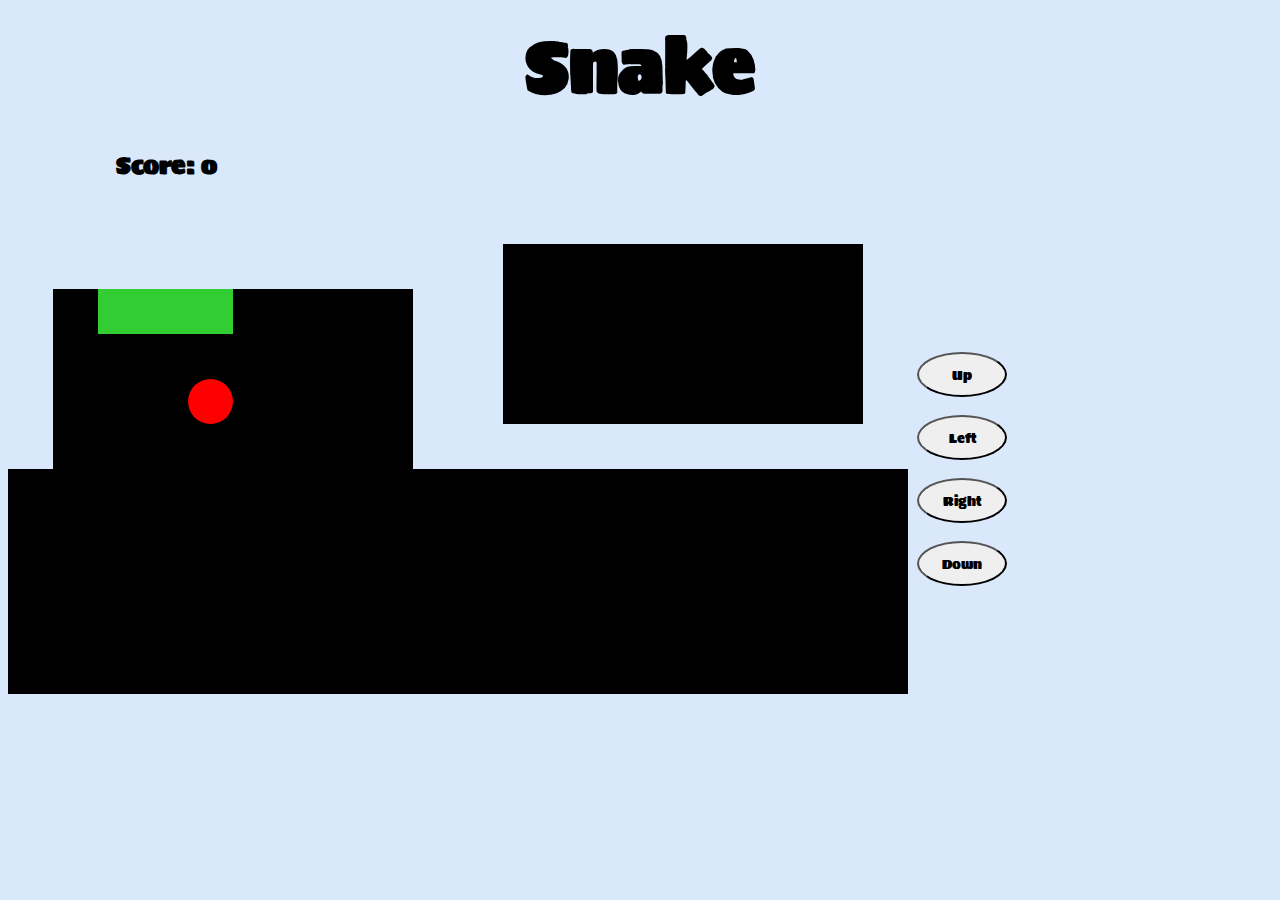
<file: gamescreen.html>
<!DOCTYPE html>
<html lang="en">
<head>
  <meta charset="UTF-8">
  <meta http-equiv="X-UA-Compatible" content="IE=edge">
  <meta name="viewport" content="width=device-width, initial-scale=1.0">
  <link rel="preconnect" href="https://fonts.googleapis.com">
<link rel="preconnect" href="https://fonts.gstatic.com" crossorigin>
<link href="https://fonts.googleapis.com/css2?family=Sigmar&display=swap" rel="stylesheet">
  <title>Snake</title>
  <link rel="stylesheet" type="text/css" href="style.css" />
  <script defer src="script.js"></script>
</head>
<body>
  <header>
    <h1>Snake</h1>
    <h2 id="score">Score: <span id="total">0</span></h2>
    <h2 id="highscore"></h2>
  </header>
  <main>
  <section id="gameboard">
    <div class="lose" id="b0"></div>
    <div class="lose" id="b1"></div>
    <div class="lose" id="b2"></div>
    <div class="lose" id="b3"></div>
    <div class="lose" id="b4"></div>
    <div class="lose" id="b5"></div>
    <div class="lose" id="b6"></div>
    <div class="lose" id="b7"></div>
    <div class="lose" id="b8"></div>
    <div class="lose" id="b9"></div>

    <div class="lose" id="b10"></div>
    <div id="b11"></div>
    <div id="b12"></div>
    <div id="b13"></div>
    <div id="b14"></div>
    <div id="b15"></div>
    <div id="b16"></div>
    <div id="b17"></div>
    <div id="b18"></div>
    <div class="lose" id="b19"></div>

    <div class="lose" id="b20"></div>
    <div id="b21"></div>
    <div id="b22"></div>
    <div id="b23"></div>
    <div id="b24"></div>
    <div id="b25"></div>
    <div id="b26"></div>
    <div id="b27"></div>
    <div id="b28"></div>
    <div class="lose" id="b29"></div>

    <div class="lose" id="b30"></div>
    <div id="b31"></div>
    <div id="b32"></div>
    <div id="b33"></div>
    <div id="b34"></div>
    <div id="b35"></div>
    <div id="b36"></div>
    <div id="b37"></div>
    <div id="b38"></div>
    <div class="lose" id="b39"></div>

    <div class="lose" id="b40"></div>
    <div id="b41"></div>
    <div id="b42"></div>
    <div id="b43"></div>
    <div id="b44"></div>
    <div id="b45"></div>
    <div id="b46"></div>
    <div id="b47"></div>
    <div id="b48"></div>
    <div  class="lose"id="b49"></div>

    <div class="lose" id="b50"></div>
    <div id="b51"></div>
    <div id="b52"></div>
    <div id="b53"></div>
    <div id="b54"></div>
    <div id="b55"></div>
    <div id="b56"></div>
    <div id="b57"></div>
    <div id="b58"></div>
    <div class="lose" id="b59"></div>

    <div class="lose" id="b60"></div>
    <div id="b61"></div>
    <div id="b62"></div>
    <div id="b63"></div>
    <div id="b64"></div>
    <div id="b65"></div>
    <div id="b66"></div>
    <div id="b67"></div>
    <div id="b68"></div>
    <div class="lose" id="b69"></div>

    <div class="lose" id="b70"></div>
    <div id="b71"></div>
    <div id="b72"></div>
    <div id="b73"></div>
    <div id="b74"></div>
    <div id="b75"></div>
    <div id="b76"></div>
    <div id="b77"></div>
    <div id="b78"></div>
    <div class="lose" id="b79"></div>

    <div class="lose" id="b80"></div>
    <div id="b81"></div>
    <div id="b82"></div>
    <div id="b83"></div>
    <div id="b84"></div>
    <div id="b85"></div>
    <div id="b86"></div>
    <div id="b87"></div>
    <div id="b88"></div>
    <div class="lose" id="b89"></div>

    <div class="lose" id="b90"></div>
    <div class="lose" id="b91"></div>
    <div class="lose" id="b92"></div>
    <div class="lose" id="b93"></div>
    <div class="lose" id="b94"></div>
    <div class="lose" id="b95"></div>
    <div class="lose" id="b96"></div>
    <div class="lose" id="b97"></div>
    <div class="lose" id="b98"></div>
    <div class="lose" id="b99"></div>
  </section>
  <aside>
    <button class="movement" id="up">Up</button>
    <button class="movement" id="left">Left</button>
    <button class="movement" id="right">Right</button>
    <button class="movement" id="down">Down</button>
  </aside>
</main>
  <footer>
    <p>Game Over!</p>
    <button id="restart">Play again!</button>
  </footer>
</body>
</html>
</file>
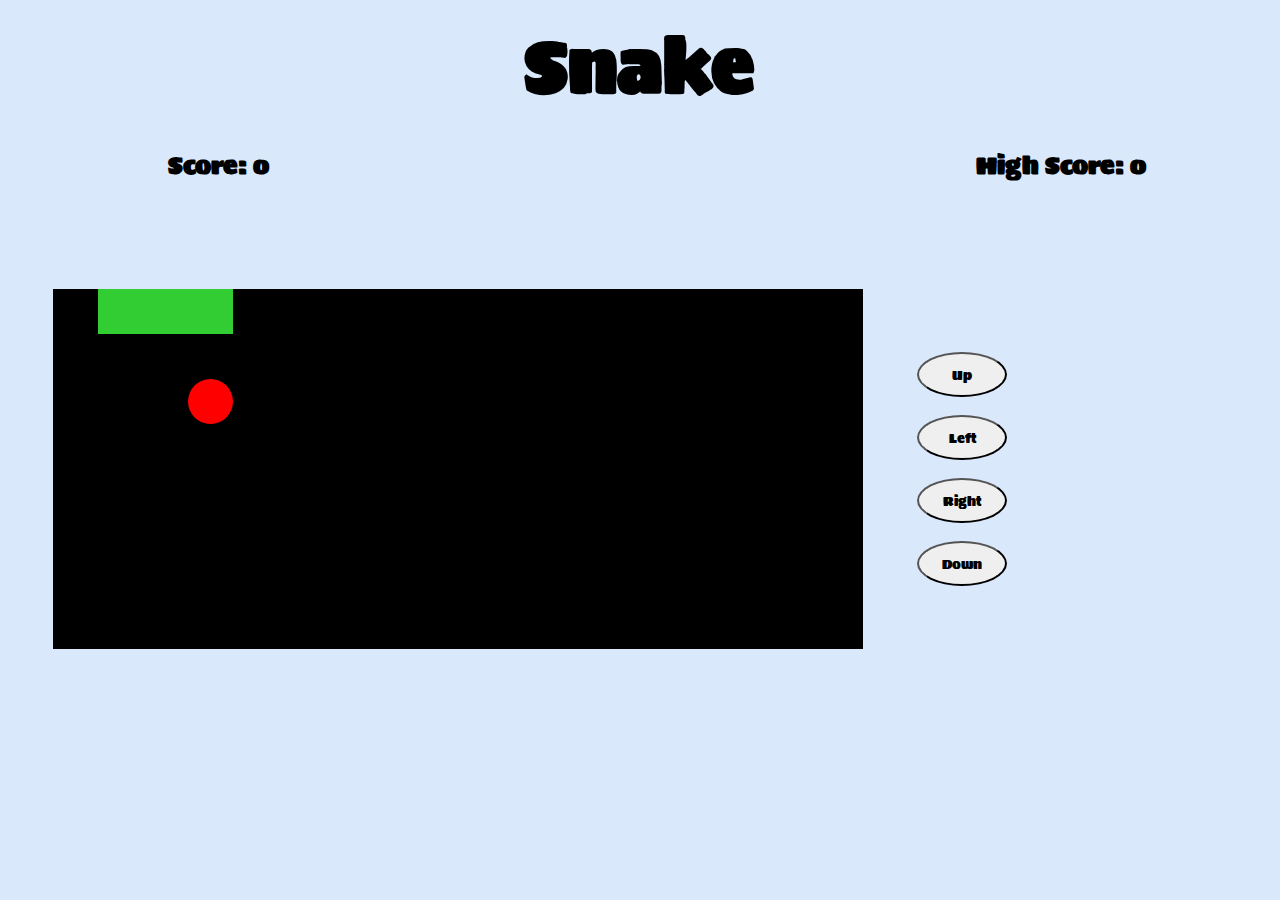
<file: beginner/bgamescreen.html>
<!DOCTYPE html>
<html lang="en">
<head>
  <meta charset="UTF-8">
  <meta http-equiv="X-UA-Compatible" content="IE=edge">
  <meta name="viewport" content="width=device-width, initial-scale=1.0">
  <link rel="preconnect" href="https://fonts.googleapis.com">
<link rel="preconnect" href="https://fonts.gstatic.com" crossorigin>
<link href="https://fonts.googleapis.com/css2?family=Sigmar&display=swap" rel="stylesheet">
  <title>Beginner</title>
  <link rel="stylesheet" type="text/css" href="bstyle.css" />
  <script defer src="bscript.js"></script>
</head>
<body>
  <header>
    <h1>Snake</h1>
    <h2 id="score">Score: <span id="total">0</span></h2>
    <h2 id="highscore">High Score: <span id="history">0</span></h2>
  </header>
  <main>
    <section id="gameboard">
      <div class="lose"></div>
      <div class="lose"></div>
      <div class="lose"></div>
      <div class="lose"></div>
      <div class="lose"></div>
      <div class="lose"></div>
      <div class="lose"></div>
      <div class="lose"></div>
      <div class="lose"></div>
      <div class="lose"></div>
      <div class="lose"></div>
      <div class="lose"></div>
      <div class="lose"></div>
      <div class="lose"></div>
      <div class="lose"></div>
      <div class="lose"></div>
      <div class="lose"></div>
      <div class="lose"></div>
      <div class="lose"></div>
      <div class="lose"></div>
      <div class="lose"></div>
      <div></div>
      <div></div>
      <div></div>
      <div></div>
      <div></div>
      <div></div>
      <div></div>
      <div></div>
      <div></div>
      <div></div>
      <div></div>
      <div></div>
      <div></div>
      <div></div>
      <div></div>
      <div></div>
      <div></div>
      <div></div>
      <div class="lose"></div>
      <div class="lose"></div>
      <div></div>
      <div></div>
      <div></div>
      <div></div>
      <div></div>
      <div></div>
      <div></div>
      <div></div>
      <div></div>
      <div></div>
      <div></div>
      <div></div>
      <div></div>
      <div></div>
      <div></div>
      <div></div>
      <div></div>
      <div></div>
      <div class="lose"></div>
      <div class="lose"></div>
      <div></div>
      <div></div>
      <div></div>
      <div></div>
      <div></div>
      <div></div>
      <div></div>
      <div></div>
      <div></div>
      <div></div>
      <div></div>
      <div></div>
      <div></div>
      <div></div>
      <div></div>
      <div></div>
      <div></div>
      <div></div>
      <div class="lose"></div>
      <div class="lose"></div>
      <div></div>
      <div></div>
      <div></div>
      <div></div>
      <div></div>
      <div></div>
      <div></div>
      <div></div>
      <div></div>
      <div></div>
      <div></div>
      <div></div>
      <div></div>
      <div></div>
      <div></div>
      <div></div>
      <div></div>
      <div></div>
      <div class="lose"></div>
      <div class="lose"></div>
      <div></div>
      <div></div>
      <div></div>
      <div></div>
      <div></div>
      <div></div>
      <div></div>
      <div></div>
      <div></div>
      <div></div>
      <div></div>
      <div></div>
      <div></div>
      <div></div>
      <div></div>
      <div></div>
      <div></div>
      <div></div>
      <div class="lose"></div>
      <div class="lose"></div>
      <div></div>
      <div></div>
      <div></div>
      <div></div>
      <div></div>
      <div></div>
      <div></div>
      <div></div>
      <div></div>
      <div></div>
      <div></div>
      <div></div>
      <div></div>
      <div></div>
      <div></div>
      <div></div>
      <div></div>
      <div></div>
      <div class="lose"></div>
      <div class="lose"></div>
      <div></div>
      <div></div>
      <div></div>
      <div></div>
      <div></div>
      <div></div>
      <div></div>
      <div></div>
      <div></div>
      <div></div>
      <div></div>
      <div></div>
      <div></div>
      <div></div>
      <div></div>
      <div></div>
      <div></div>
      <div></div>
      <div class="lose"></div>
      <div class="lose"></div>
      <div></div>
      <div></div>
      <div></div>
      <div></div>
      <div></div>
      <div></div>
      <div></div>
      <div></div>
      <div></div>
      <div></div>
      <div></div>
      <div></div>
      <div></div>
      <div></div>
      <div></div>
      <div></div>
      <div></div>
      <div></div>
      <div class="lose"></div>
      <div class="lose"></div>
      <div class="lose"></div>
      <div class="lose"></div>
      <div class="lose"></div>
      <div class="lose"></div>
      <div class="lose"></div>
      <div class="lose"></div>
      <div class="lose"></div>
      <div class="lose"></div>
      <div class="lose"></div>
      <div class="lose"></div>
      <div class="lose"></div>
      <div class="lose"></div>
      <div class="lose"></div>
      <div class="lose"></div>
      <div class="lose"></div>
      <div class="lose"></div>
      <div class="lose"></div>
      <div class="lose"></div>
      <div class="lose"></div>
    </section>
    <aside>
      <button class="movement" id="up">Up</button>
      <button class="movement" id="left">Left</button>
      <button class="movement" id="right">Right</button>
      <button class="movement" id="down">Down</button>
    </aside>
  </main>
  <footer>
    <p>Game Over!</p>
    <button id="restart">Play again!</button>
  </footer>
</body>
</html>
</file>
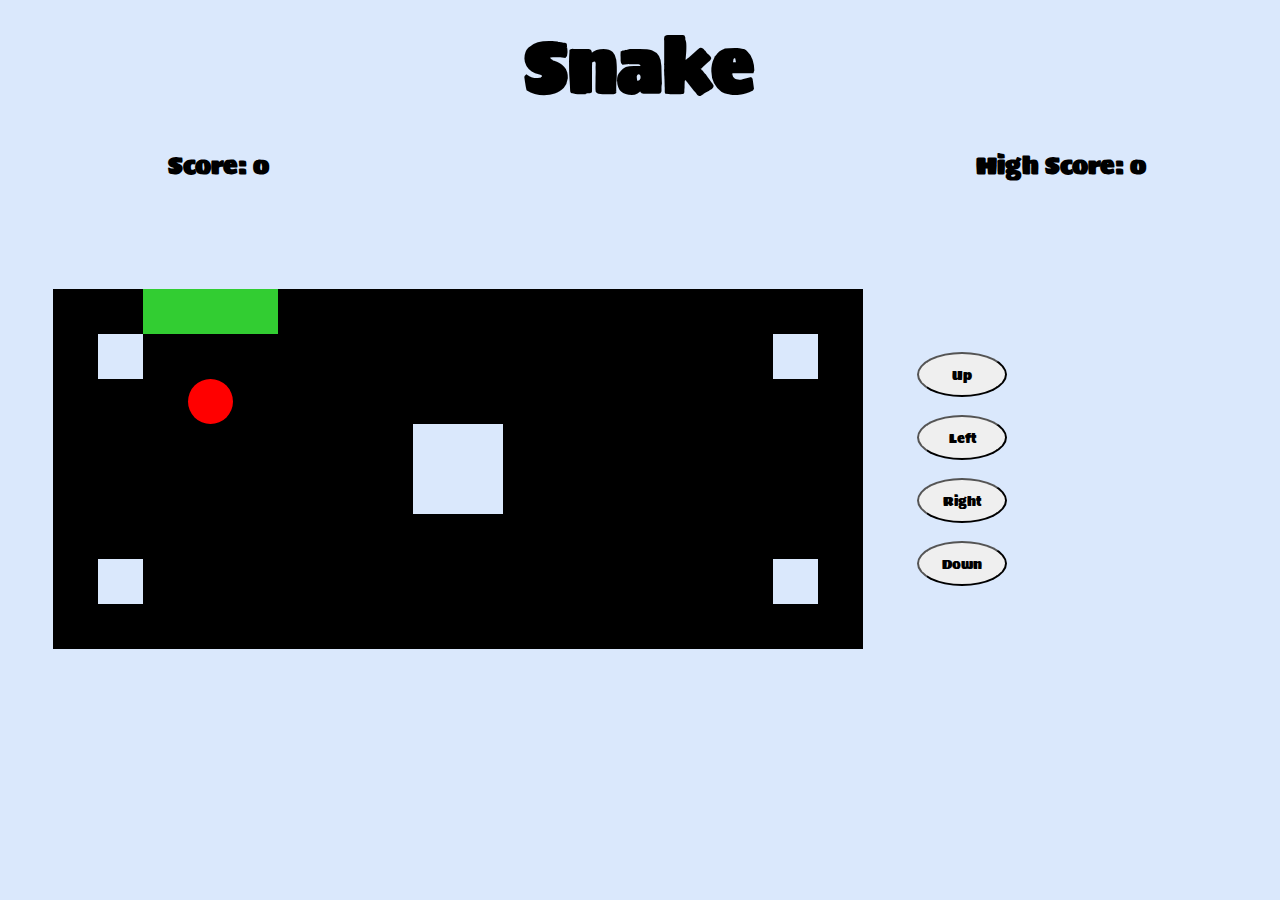
<file: expert/egamescreen.html>
<!DOCTYPE html>
<html lang="en">
<head>
  <meta charset="UTF-8">
  <meta http-equiv="X-UA-Compatible" content="IE=edge">
  <meta name="viewport" content="width=device-width, initial-scale=1.0">
  <link rel="preconnect" href="https://fonts.googleapis.com">
<link rel="preconnect" href="https://fonts.gstatic.com" crossorigin>
<link href="https://fonts.googleapis.com/css2?family=Sigmar&display=swap" rel="stylesheet">
  <title>Expert</title>
  <link rel="stylesheet" type="text/css" href="estyle.css" />
  <script defer src="escript.js"></script>
</head>
<body>
  <header>
    <h1>Snake</h1>
    <h2 id="score">Score: <span id="total">0</span></h2>
    <h2 id="highscore">High Score: <span id="history">0</span></h2>
  </header>
  <main>
    <section id="gameboard">
      <div class="lose"></div>
      <div class="lose"></div>
      <div class="lose"></div>
      <div class="lose"></div>
      <div class="lose"></div>
      <div class="lose"></div>
      <div class="lose"></div>
      <div class="lose"></div>
      <div class="lose"></div>
      <div class="lose"></div>
      <div class="lose"></div>
      <div class="lose"></div>
      <div class="lose"></div>
      <div class="lose"></div>
      <div class="lose"></div>
      <div class="lose"></div>
      <div class="lose"></div>
      <div class="lose"></div>
      <div class="lose"></div>
      <div class="lose"></div>
      <div class="lose"></div>
      <div></div>
      <div></div>
      <div></div>
      <div></div>
      <div></div>
      <div></div>
      <div></div>
      <div></div>
      <div></div>
      <div></div>
      <div></div>
      <div></div>
      <div></div>
      <div></div>
      <div></div>
      <div></div>
      <div></div>
      <div></div>
      <div class="lose"></div>
      <div class="lose"></div>
      <div></div>
      <div class="lose"></div>
      <div></div>
      <div></div>
      <div></div>
      <div></div>
      <div></div>
      <div></div>
      <div></div>
      <div></div>
      <div></div>
      <div></div>
      <div></div>
      <div></div>
      <div></div>
      <div></div>
      <div class="lose"></div>
      <div></div>
      <div class="lose"></div>
      <div class="lose"></div>
      <div></div>
      <div></div>
      <div></div>
      <div></div>
      <div></div>
      <div></div>
      <div></div>
      <div></div>
      <div></div>
      <div></div>
      <div></div>
      <div></div>
      <div></div>
      <div></div>
      <div></div>
      <div></div>
      <div></div>
      <div></div>
      <div class="lose"></div>
      <div class="lose"></div>
      <div></div>
      <div></div>
      <div></div>
      <div></div>
      <div></div>
      <div></div>
      <div></div>
      <div></div>
      <div class="lose"></div>
      <div class="lose"></div>
      <div></div>
      <div></div>
      <div></div>
      <div></div>
      <div></div>
      <div></div>
      <div></div>
      <div></div>
      <div class="lose"></div>
      <div class="lose"></div>
      <div></div>
      <div></div>
      <div></div>
      <div></div>
      <div></div>
      <div></div>
      <div></div>
      <div></div>
      <div class="lose"></div>
      <div class="lose"></div>
      <div></div>
      <div></div>
      <div></div>
      <div></div>
      <div></div>
      <div></div>
      <div></div>
      <div></div>
      <div class="lose"></div>
      <div class="lose"></div>
      <div></div>
      <div></div>
      <div></div>
      <div></div>
      <div></div>
      <div></div>
      <div></div>
      <div></div>
      <div></div>
      <div></div>
      <div></div>
      <div></div>
      <div></div>
      <div></div>
      <div></div>
      <div></div>
      <div></div>
      <div></div>
      <div class="lose"></div>
      <div class="lose"></div>
      <div></div>
      <div class="lose"></div>
      <div></div>
      <div></div>
      <div></div>
      <div></div>
      <div></div>
      <div></div>
      <div></div>
      <div></div>
      <div></div>
      <div></div>
      <div></div>
      <div></div>
      <div></div>
      <div></div>
      <div class="lose"></div>
      <div></div>
      <div class="lose"></div>
      <div class="lose"></div>
      <div></div>
      <div></div>
      <div></div>
      <div></div>
      <div></div>
      <div></div>
      <div></div>
      <div></div>
      <div></div>
      <div></div>
      <div></div>
      <div></div>
      <div></div>
      <div></div>
      <div></div>
      <div></div>
      <div></div>
      <div></div>
      <div class="lose"></div>
      <div class="lose"></div>
      <div class="lose"></div>
      <div class="lose"></div>
      <div class="lose"></div>
      <div class="lose"></div>
      <div class="lose"></div>
      <div class="lose"></div>
      <div class="lose"></div>
      <div class="lose"></div>
      <div class="lose"></div>
      <div class="lose"></div>
      <div class="lose"></div>
      <div class="lose"></div>
      <div class="lose"></div>
      <div class="lose"></div>
      <div class="lose"></div>
      <div class="lose"></div>
      <div class="lose"></div>
      <div class="lose"></div>
      <div class="lose"></div>
    </section>
    <aside>
      <button class="movement" id="up">Up</button>
      <button class="movement" id="left">Left</button>
      <button class="movement" id="right">Right</button>
      <button class="movement" id="down">Down</button>
    </aside>
  </main>
  <footer>
    <p>Game Over!</p>
    <button id="restart">Play again!</button>
  </footer>
</body>
</html>
</file>
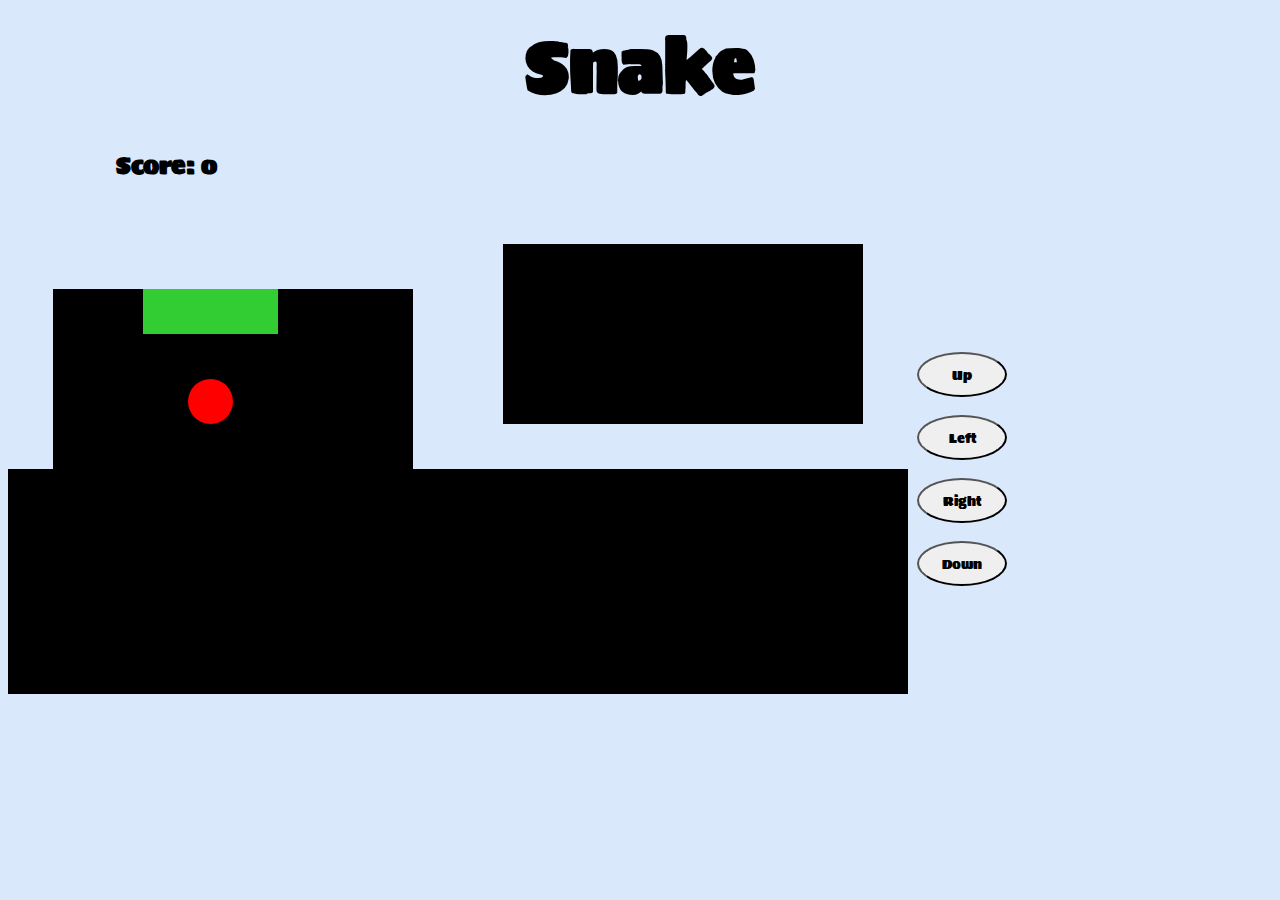
<file: html/gamescreen.html>
<!DOCTYPE html>
<html lang="en">
<head>
  <meta charset="UTF-8">
  <meta http-equiv="X-UA-Compatible" content="IE=edge">
  <meta name="viewport" content="width=device-width, initial-scale=1.0">
  <link rel="preconnect" href="https://fonts.googleapis.com">
<link rel="preconnect" href="https://fonts.gstatic.com" crossorigin>
<link href="https://fonts.googleapis.com/css2?family=Sigmar&display=swap" rel="stylesheet">
  <title>Snake</title>
  <link rel="stylesheet" type="text/css" href="../style.css" />
  <script defer src="../script.js"></script>
</head>
<body>
  <header>
    <h1>Snake</h1>
    <h2 id="score">Score: <span id="total">0</span></h2>
    <h2 id="highscore"></h2>
  </header>
  <main>
  <section id="gameboard">
    <div class="lose" id="b0"></div>
    <div class="lose" id="b1"></div>
    <div class="lose" id="b2"></div>
    <div class="lose" id="b3"></div>
    <div class="lose" id="b4"></div>
    <div class="lose" id="b5"></div>
    <div class="lose" id="b6"></div>
    <div class="lose" id="b7"></div>
    <div class="lose" id="b8"></div>
    <div class="lose" id="b9"></div>

    <div class="lose" id="b10"></div>
    <div id="b11"></div>
    <div id="b12"></div>
    <div id="b13"></div>
    <div id="b14"></div>
    <div id="b15"></div>
    <div id="b16"></div>
    <div id="b17"></div>
    <div id="b18"></div>
    <div class="lose" id="b19"></div>

    <div class="lose" id="b20"></div>
    <div id="b21"></div>
    <div id="b22"></div>
    <div id="b23"></div>
    <div id="b24"></div>
    <div id="b25"></div>
    <div id="b26"></div>
    <div id="b27"></div>
    <div id="b28"></div>
    <div class="lose" id="b29"></div>

    <div class="lose" id="b30"></div>
    <div id="b31"></div>
    <div id="b32"></div>
    <div id="b33"></div>
    <div id="b34"></div>
    <div id="b35"></div>
    <div id="b36"></div>
    <div id="b37"></div>
    <div id="b38"></div>
    <div class="lose" id="b39"></div>

    <div class="lose" id="b40"></div>
    <div id="b41"></div>
    <div id="b42"></div>
    <div id="b43"></div>
    <div id="b44"></div>
    <div id="b45"></div>
    <div id="b46"></div>
    <div id="b47"></div>
    <div id="b48"></div>
    <div  class="lose"id="b49"></div>

    <div class="lose" id="b50"></div>
    <div id="b51"></div>
    <div id="b52"></div>
    <div id="b53"></div>
    <div id="b54"></div>
    <div id="b55"></div>
    <div id="b56"></div>
    <div id="b57"></div>
    <div id="b58"></div>
    <div class="lose" id="b59"></div>

    <div class="lose" id="b60"></div>
    <div id="b61"></div>
    <div id="b62"></div>
    <div id="b63"></div>
    <div id="b64"></div>
    <div id="b65"></div>
    <div id="b66"></div>
    <div id="b67"></div>
    <div id="b68"></div>
    <div class="lose" id="b69"></div>

    <div class="lose" id="b70"></div>
    <div id="b71"></div>
    <div id="b72"></div>
    <div id="b73"></div>
    <div id="b74"></div>
    <div id="b75"></div>
    <div id="b76"></div>
    <div id="b77"></div>
    <div id="b78"></div>
    <div class="lose" id="b79"></div>

    <div class="lose" id="b80"></div>
    <div id="b81"></div>
    <div id="b82"></div>
    <div id="b83"></div>
    <div id="b84"></div>
    <div id="b85"></div>
    <div id="b86"></div>
    <div id="b87"></div>
    <div id="b88"></div>
    <div class="lose" id="b89"></div>

    <div class="lose" id="b90"></div>
    <div class="lose" id="b91"></div>
    <div class="lose" id="b92"></div>
    <div class="lose" id="b93"></div>
    <div class="lose" id="b94"></div>
    <div class="lose" id="b95"></div>
    <div class="lose" id="b96"></div>
    <div class="lose" id="b97"></div>
    <div class="lose" id="b98"></div>
    <div class="lose" id="b99"></div>
  </section>
  <aside>
    <button class="movement" id="up">Up</button>
    <button class="movement" id="left">Left</button>
    <button class="movement" id="right">Right</button>
    <button class="movement" id="down">Down</button>
  </aside>
</main>
  <footer>
    <p>Game Over!</p>
    <button id="restart">Play again!</button>
  </footer>
</body>
</html>
</file>
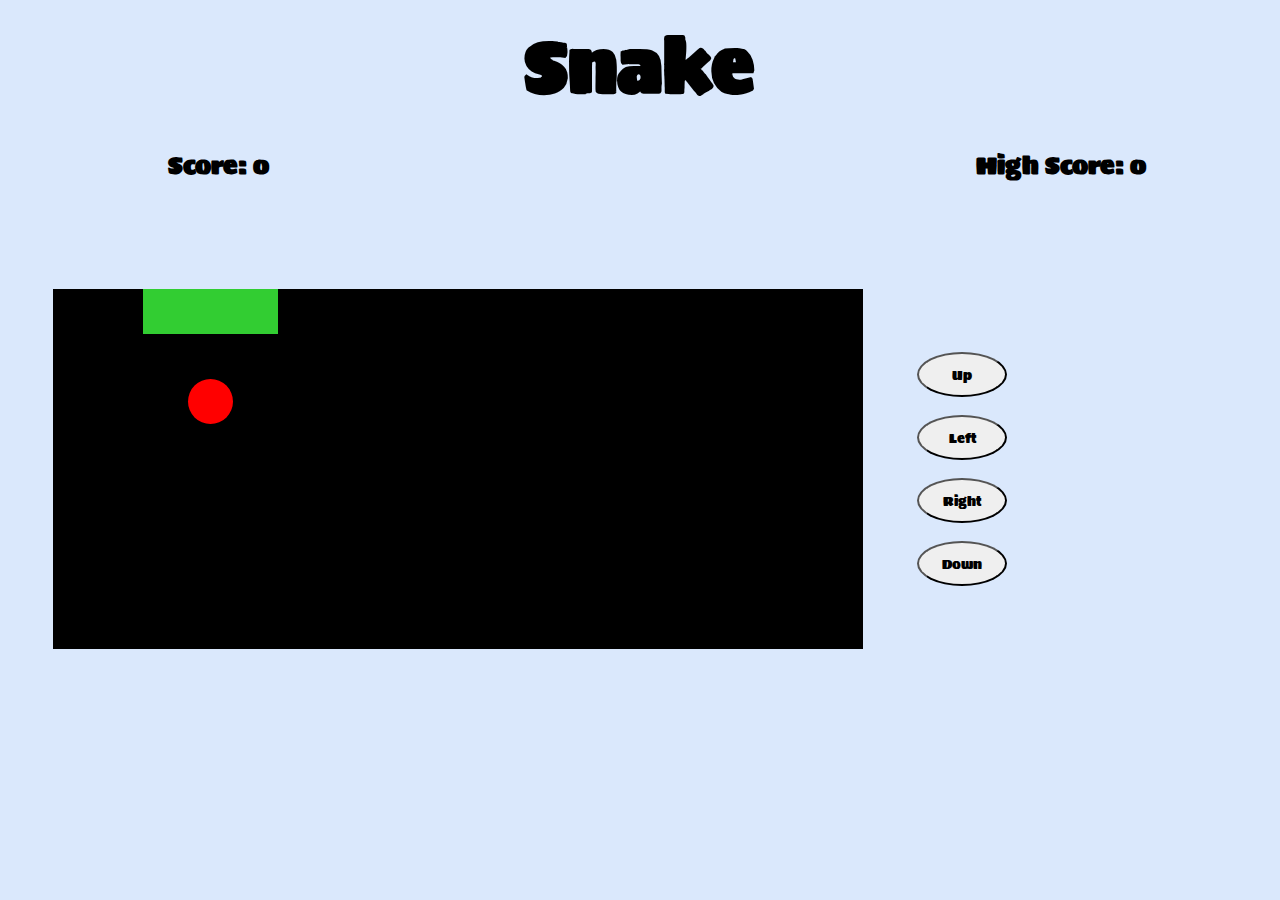
<file: intermediate/gamescreen.html>
<!DOCTYPE html>
<html lang="en">
<head>
  <meta charset="UTF-8">
  <meta http-equiv="X-UA-Compatible" content="IE=edge">
  <meta name="viewport" content="width=device-width, initial-scale=1.0">
  <link rel="preconnect" href="https://fonts.googleapis.com">
<link rel="preconnect" href="https://fonts.gstatic.com" crossorigin>
<link href="https://fonts.googleapis.com/css2?family=Sigmar&display=swap" rel="stylesheet">
  <title>Intermediate</title>
  <link rel="stylesheet" type="text/css" href="style.css" />
  <script defer src="script.js"></script>
</head>
<body>
  <header>
    <h1>Snake</h1>
    <h2 id="score">Score: <span id="total">0</span></h2>
    <h2 id="highscore">High Score: <span id="history">0</span></h2>
  </header>
  <main>
    <section id="gameboard">
      <div class="lose"></div>
      <div class="lose"></div>
      <div class="lose"></div>
      <div class="lose"></div>
      <div class="lose"></div>
      <div class="lose"></div>
      <div class="lose"></div>
      <div class="lose"></div>
      <div class="lose"></div>
      <div class="lose"></div>
      <div class="lose"></div>
      <div class="lose"></div>
      <div class="lose"></div>
      <div class="lose"></div>
      <div class="lose"></div>
      <div class="lose"></div>
      <div class="lose"></div>
      <div class="lose"></div>
      <div class="lose"></div>
      <div class="lose"></div>
      <div class="lose"></div>
      <div></div>
      <div></div>
      <div></div>
      <div></div>
      <div></div>
      <div></div>
      <div></div>
      <div></div>
      <div></div>
      <div></div>
      <div></div>
      <div></div>
      <div></div>
      <div></div>
      <div></div>
      <div></div>
      <div></div>
      <div></div>
      <div class="lose"></div>
      <div class="lose"></div>
      <div></div>
      <div></div>
      <div></div>
      <div></div>
      <div></div>
      <div></div>
      <div></div>
      <div></div>
      <div></div>
      <div></div>
      <div></div>
      <div></div>
      <div></div>
      <div></div>
      <div></div>
      <div></div>
      <div></div>
      <div></div>
      <div class="lose"></div>
      <div class="lose"></div>
      <div></div>
      <div></div>
      <div></div>
      <div></div>
      <div></div>
      <div></div>
      <div></div>
      <div></div>
      <div></div>
      <div></div>
      <div></div>
      <div></div>
      <div></div>
      <div></div>
      <div></div>
      <div></div>
      <div></div>
      <div></div>
      <div class="lose"></div>
      <div class="lose"></div>
      <div></div>
      <div></div>
      <div></div>
      <div></div>
      <div></div>
      <div></div>
      <div></div>
      <div></div>
      <div></div>
      <div></div>
      <div></div>
      <div></div>
      <div></div>
      <div></div>
      <div></div>
      <div></div>
      <div></div>
      <div></div>
      <div class="lose"></div>
      <div class="lose"></div>
      <div></div>
      <div></div>
      <div></div>
      <div></div>
      <div></div>
      <div></div>
      <div></div>
      <div></div>
      <div></div>
      <div></div>
      <div></div>
      <div></div>
      <div></div>
      <div></div>
      <div></div>
      <div></div>
      <div></div>
      <div></div>
      <div class="lose"></div>
      <div class="lose"></div>
      <div></div>
      <div></div>
      <div></div>
      <div></div>
      <div></div>
      <div></div>
      <div></div>
      <div></div>
      <div></div>
      <div></div>
      <div></div>
      <div></div>
      <div></div>
      <div></div>
      <div></div>
      <div></div>
      <div></div>
      <div></div>
      <div class="lose"></div>
      <div class="lose"></div>
      <div></div>
      <div></div>
      <div></div>
      <div></div>
      <div></div>
      <div></div>
      <div></div>
      <div></div>
      <div></div>
      <div></div>
      <div></div>
      <div></div>
      <div></div>
      <div></div>
      <div></div>
      <div></div>
      <div></div>
      <div></div>
      <div class="lose"></div>
      <div class="lose"></div>
      <div></div>
      <div></div>
      <div></div>
      <div></div>
      <div></div>
      <div></div>
      <div></div>
      <div></div>
      <div></div>
      <div></div>
      <div></div>
      <div></div>
      <div></div>
      <div></div>
      <div></div>
      <div></div>
      <div></div>
      <div></div>
      <div class="lose"></div>
      <div class="lose"></div>
      <div class="lose"></div>
      <div class="lose"></div>
      <div class="lose"></div>
      <div class="lose"></div>
      <div class="lose"></div>
      <div class="lose"></div>
      <div class="lose"></div>
      <div class="lose"></div>
      <div class="lose"></div>
      <div class="lose"></div>
      <div class="lose"></div>
      <div class="lose"></div>
      <div class="lose"></div>
      <div class="lose"></div>
      <div class="lose"></div>
      <div class="lose"></div>
      <div class="lose"></div>
      <div class="lose"></div>
      <div class="lose"></div>
    </section>
    <aside>
      <button class="movement" id="up">Up</button>
      <button class="movement" id="left">Left</button>
      <button class="movement" id="right">Right</button>
      <button class="movement" id="down">Down</button>
    </aside>
  </main>
  <footer>
    <p>Game Over!</p>
    <button id="restart">Play again!</button>
  </footer>
</body>
</html>
</file>
<file: style.css>
body {
  background-color: #DAE8FC;
  height: 95vh;
}

header {
  display: grid;
  grid-template-columns: 1fr 2fr 1fr;
  grid-template-rows: 1fr 1fr;
  font-family: 'Sigmar', cursive;
}

h1 {
  grid-column: 2 / span 1;
  grid-row: 1 / span 1;
  justify-self: center;
  font-size: 8vmin;
  margin: 0;
}

#score {
  grid-column: 1 / span 1;
  grid-row: 2 / span 1;
  justify-self: center;
}

#highscore {
  grid-column: 3 / span 1;
  grid-row: 2 / span 1;
  justify-self: center;
}


section {
  height: 50vmin;
  width: 100vmin;
  display: grid;
  background-color: black;
  grid-template-rows: 1fr 1fr 1fr 1fr 1fr 1fr 1fr 1fr 1fr 1fr;
  grid-template-columns: 1fr 1fr 1fr 1fr 1fr 1fr 1fr 1fr 1fr 1fr 1fr 1fr 1fr 1fr 1fr 1fr 1fr 1fr 1fr 1fr;
  font-family: 'Sigmar', cursive;
}

section > div {
  background-color: black;
}

.snake {
  background-color: #32CD32;
}

.apple {
  background-color: red;
  border-radius: 50%;
}

footer {
  display: flex;
  justify-content: space-around;
}

#restart {
  height: 10vmin;
  width: 20vmin;
  border-radius: 50%;
  font-family: 'Sigmar', cursive;
}

main {
  display: flex;
  justify-content: flex-start;
}

.movement {
  height: 5vmin;
  width: 10vmin;
  border-radius: 50%;
  margin: 1vmin;
  font-family: 'Sigmar', cursive;

}

aside {
  display: flex;
  flex-direction: column;
  justify-content: center;
}

p {
  font-family: 'Sigmar', cursive;
  font-size: 5vmin;
}

.lose {
  background-color: #DAE8FC;
}
</file>
<file: beginner/bstyle.css>
body {
  background-color: #DAE8FC;
  height: 95vh;
}

header {
  display: grid;
  grid-template-columns: 1fr 1fr 1fr;
  grid-template-rows: 1fr 1fr;
  font-family: 'Sigmar', cursive;
}

h1 {
  grid-column: 2 / span 1;
  grid-row: 1 / span 1;
  justify-self: center;
  font-size: 8vmin;
  margin: 0;
}

#score {
  grid-column: 1 / span 1;
  grid-row: 2 / span 1;
  justify-self: center;
}

#highscore {
  grid-column: 3 / span 1;
  grid-row: 2 / span 1;
  justify-self: center;
}


section {
  height: 50vmin;
  width: 100vmin;
  display: grid;
  background-color: black;
  grid-template-rows: 1fr 1fr 1fr 1fr 1fr 1fr 1fr 1fr 1fr 1fr;
  grid-template-columns: 1fr 1fr 1fr 1fr 1fr 1fr 1fr 1fr 1fr 1fr 1fr 1fr 1fr 1fr 1fr 1fr 1fr 1fr 1fr 1fr;
  font-family: 'Sigmar', cursive;
}

section > div {
  background-color: black;
}

.snake {
  background-color: #32CD32;
}

.apple {
  background-color: red;
  border-radius: 50%;
}

footer {
  display: flex;
  justify-content: space-around;
}

#restart {
  height: 10vmin;
  width: 20vmin;
  border-radius: 50%;
  font-family: 'Sigmar', cursive;
}

main {
  display: flex;
  justify-content: flex-start;
}

.movement {
  height: 5vmin;
  width: 10vmin;
  border-radius: 50%;
  margin: 1vmin;
  font-family: 'Sigmar', cursive;
}

aside {
  display: flex;
  flex-direction: column;
  justify-content: center;
}

p {
  font-family: 'Sigmar', cursive;
  font-size: 5vmin;
}

.lose {
  background-color: #DAE8FC;
}
</file>
<file: expert/estyle.css>
body {
  background-color: #DAE8FC;
  height: 95vh;
}

header {
  display: grid;
  grid-template-columns: 1fr 1fr 1fr;
  grid-template-rows: 1fr 1fr;
  font-family: 'Sigmar', cursive;
}

h1 {
  grid-column: 2 / span 1;
  grid-row: 1 / span 1;
  justify-self: center;
  font-size: 8vmin;
  margin: 0;
}

#score {
  grid-column: 1 / span 1;
  grid-row: 2 / span 1;
  justify-self: center;
}

#highscore {
  grid-column: 3 / span 1;
  grid-row: 2 / span 1;
  justify-self: center;
}


section {
  height: 50vmin;
  width: 100vmin;
  display: grid;
  background-color: black;
  grid-template-rows: 1fr 1fr 1fr 1fr 1fr 1fr 1fr 1fr 1fr 1fr;
  grid-template-columns: 1fr 1fr 1fr 1fr 1fr 1fr 1fr 1fr 1fr 1fr 1fr 1fr 1fr 1fr 1fr 1fr 1fr 1fr 1fr 1fr;
  font-family: 'Sigmar', cursive;
}

section > div {
  background-color: black;
}

.snake {
  background-color: #32CD32;
}

.apple {
  background-color: red;
  border-radius: 50%;
}

footer {
  display: flex;
  justify-content: space-around;
}

#restart {
  height: 10vmin;
  width: 20vmin;
  border-radius: 50%;
  font-family: 'Sigmar', cursive;
}

main {
  display: flex;
  justify-content: flex-start;
}

.movement {
  height: 5vmin;
  width: 10vmin;
  border-radius: 50%;
  margin: 1vmin;
  font-family: 'Sigmar', cursive;

}

aside {
  display: flex;
  flex-direction: column;
  justify-content: center;
}

p {
  font-family: 'Sigmar', cursive;
  font-size: 5vmin;
}

.lose {
  background-color: #DAE8FC;
}
</file>
<file: intermediate/style.css>
body {
  background-color: #DAE8FC;
  height: 95vh;
}

header {
  display: grid;
  grid-template-columns: 1fr 1fr 1fr;
  grid-template-rows: 1fr 1fr;
  font-family: 'Sigmar', cursive;
}

h1 {
  grid-column: 2 / span 1;
  grid-row: 1 / span 1;
  justify-self: center;
  font-size: 8vmin;
  margin: 0;
}

#score {
  grid-column: 1 / span 1;
  grid-row: 2 / span 1;
  justify-self: center;
}

#highscore {
  grid-column: 3 / span 1;
  grid-row: 2 / span 1;
  justify-self: center;
}


section {
  height: 50vmin;
  width: 100vmin;
  display: grid;
  background-color: black;
  grid-template-rows: 1fr 1fr 1fr 1fr 1fr 1fr 1fr 1fr 1fr 1fr;
  grid-template-columns: 1fr 1fr 1fr 1fr 1fr 1fr 1fr 1fr 1fr 1fr 1fr 1fr 1fr 1fr 1fr 1fr 1fr 1fr 1fr 1fr;
  font-family: 'Sigmar', cursive;
}

section > div {
  background-color: black;
}

.snake {
  background-color: #32CD32;
}

.apple {
  background-color: red;
  border-radius: 50%;
}

footer {
  display: flex;
  justify-content: space-around;
}

#restart {
  height: 10vmin;
  width: 20vmin;
  border-radius: 50%;
  font-family: 'Sigmar', cursive;
}

main {
  display: flex;
  justify-content: flex-start;
}

.movement {
  height: 5vmin;
  width: 10vmin;
  border-radius: 50%;
  margin: 1vmin;
  font-family: 'Sigmar', cursive;

}

aside {
  display: flex;
  flex-direction: column;
  justify-content: center;
}

p {
  font-family: 'Sigmar', cursive;
  font-size: 5vmin;
}

.lose {
  background-color: #DAE8FC;
}
</file>
